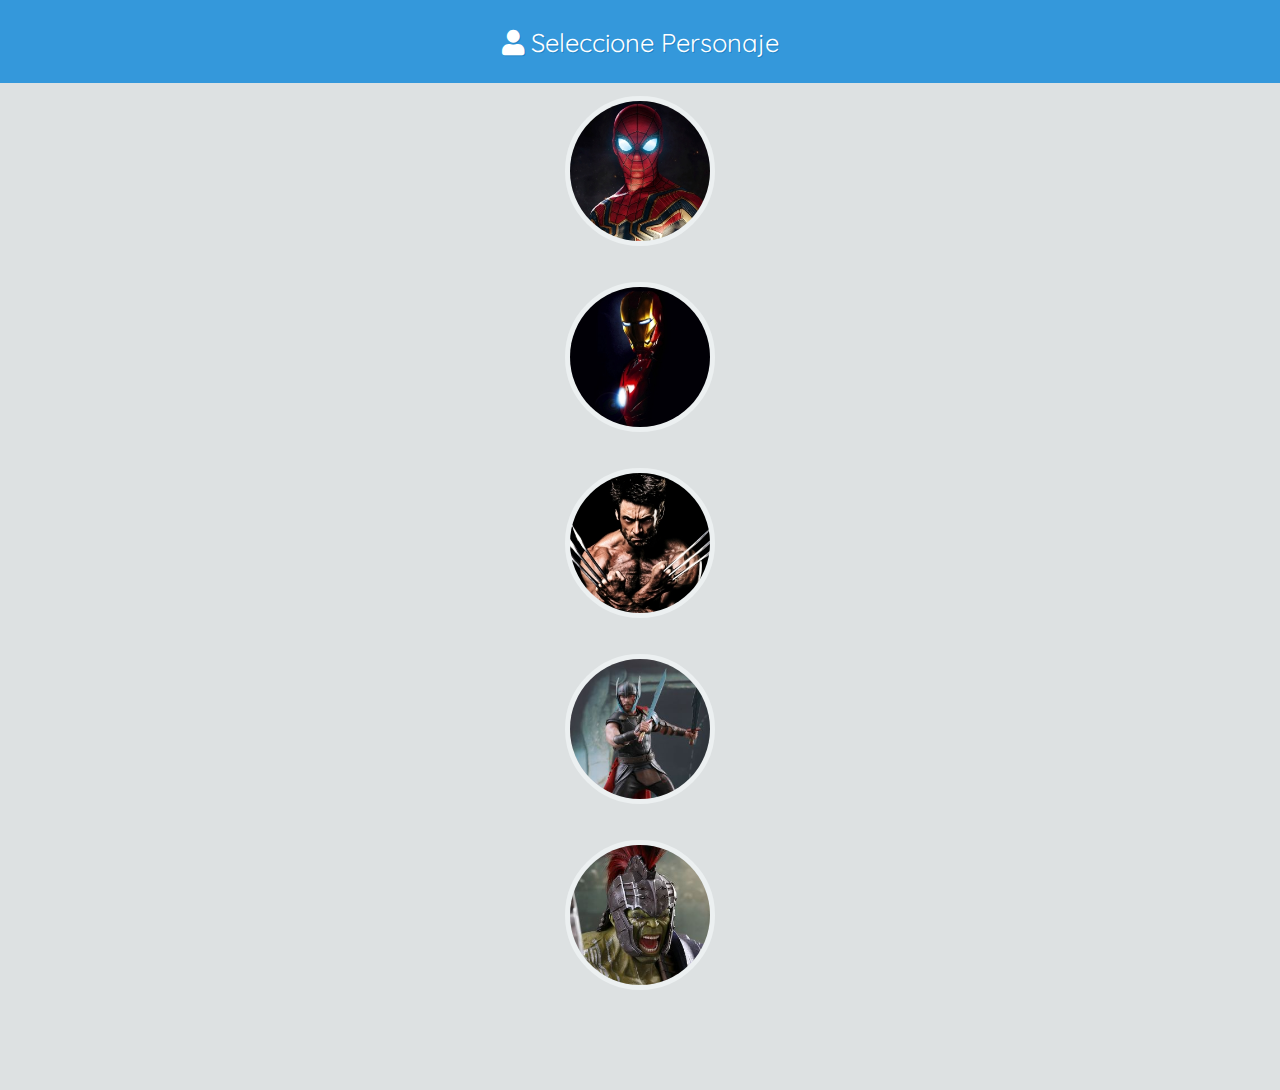
<file: 06-twittor/index.html>
<!DOCTYPE html>
<html lang="en">
<head>
    <meta charset="UTF-8">
    <meta name="viewport" content="width=device-width, initial-scale=1.0, height=device-height, viewport-fit=cover ">
    <meta http-equiv="X-UA-Compatible" content="ie=edge">
    <title>Twittor</title>

    <link href='https://fonts.googleapis.com/css?family=Quicksand:300,400' rel='stylesheet' type='text/css'>
	<link href='https://fonts.googleapis.com/css?family=Lato:400,300' rel='stylesheet' type='text/css'>
	<link rel="stylesheet" href="https://use.fontawesome.com/releases/v5.3.1/css/all.css">

    <link rel="stylesheet" href="css/style.css">
    <link rel="stylesheet" href="css/animate.css">
    <link rel="manifest" href="manifest.json">

    <link rel="shortcut icon" type="image/ico" href="img/favicon.ico"/>
    <!-- Android -->
    <meta name="theme-color" content="#3498db">

    <!-- IOS PWA -->

    <meta name="apple-mobile-web-app-capable" content="yes">
    
    <link rel="apple-touch-icon" href="touch-icon-iphone.png">
    <link rel="apple-touch-icon" sizes="152x152" href="touch-icon-ipad.png">
    <link rel="apple-touch-icon" sizes="180x180" href="touch-icon-iphone-retina.png">
    <link rel="apple-touch-icon" sizes="167x167" href="touch-icon-ipad-retina.png">
    <meta name="apple-mobile-web-app-status-bar-style" content="default">
</head>
<body>
        <!-- Titulo -->
        <span class="first"> 
            <span id="salir-btn" class="fa fa-sign-out-alt out oculto animated fadeIn"></span>
            <span id="titulo">
                    <i class="fa fa-user"></i>
                Seleccione Personaje</span>
            <span id="nuevo-btn" class="fa fa-pen-square new oculto animated fadeIn fast"></span>
        </span>
        <!-- Fin Titulo -->

        <!-- Modal -->
        <div id="modal" class="oculto">
            <img id="modal-avatar" src="img/avatars/spiderman.jpg">

            <span class="first"> 
                <span id="titulo-modal">Nuevo mensaje</span>
                <span id="cancel-btn" class="fa fa-times"></span>
            </span>
            

            <div class="nuevo-mensaje">
                <textarea id="txtMensaje" placeholder="Nuevo mensaje..." rows="5"></textarea>
            </div>

            
            <!-- boton de enviar -->

            <div id="post-btn" class="fab">
                <i class="fa fa-paper-plane"></i>
            </div>

            <div id="post-btn" class="fab-marker">
                <i class="fa fa-map-marker-alt"></i>
            </div>

            <div id="post-btn" class="fab-photo">
                <i class="fa fa-image"></i>
            </div>

        </div>
        <!-- Fin Modal -->


        <!-- Seleccion de personaje -->
        <div id="seleccion" class="seleccion animated fadeIn fast" align="center">
        
            <div>
                <img data-user="spiderman" src="img/avatars/spiderman.jpg" alt="spiderman" class="seleccion-avatar">
            </div>

            <div>
                <img data-user="ironman" src="img/avatars/ironman.jpg" alt="ironman" class="seleccion-avatar">
            </div>

            <div>
                <img data-user="wolverine" src="img/avatars/wolverine.jpg" alt="wolverine" class="seleccion-avatar">
            </div>

            <div>
                <img data-user="thor" src="img/avatars/thor.jpg" alt="thor" class="seleccion-avatar">
            </div>

            <div>
                <img data-user="hulk" src="img/avatars/hulk.jpg" alt="hulk" class="seleccion-avatar">
            </div>

        </div>

        <!-- FIN Seleccion de personaje -->

        <!-- Lista de mensajes -->
        <ul id="timeline" class="timeline oculto">
            
            <!-- Mensaje -->
            <li class="animated fadeIn fast">
                <div class="avatar">
                    <img src="img/avatars/spiderman.jpg">
                </div>
                <div class="bubble-container">
                    <div class="bubble">
                        <h3>@spiderman</h3>
                        <br/>
                        La tía May, hizo unos panqueques en forma de ironman!
                    </div>
                    
                    <div class="arrow"></div>
                </div>
            </li>
            <!-- Fin del mensaje -->

        </ul>
        <!-- Fin Lista de mensajes -->


      
    
        <script src="js/libs/jquery.js"></script>
        <script src="js/app.js"></script>
    
</body>
</html>
</file>
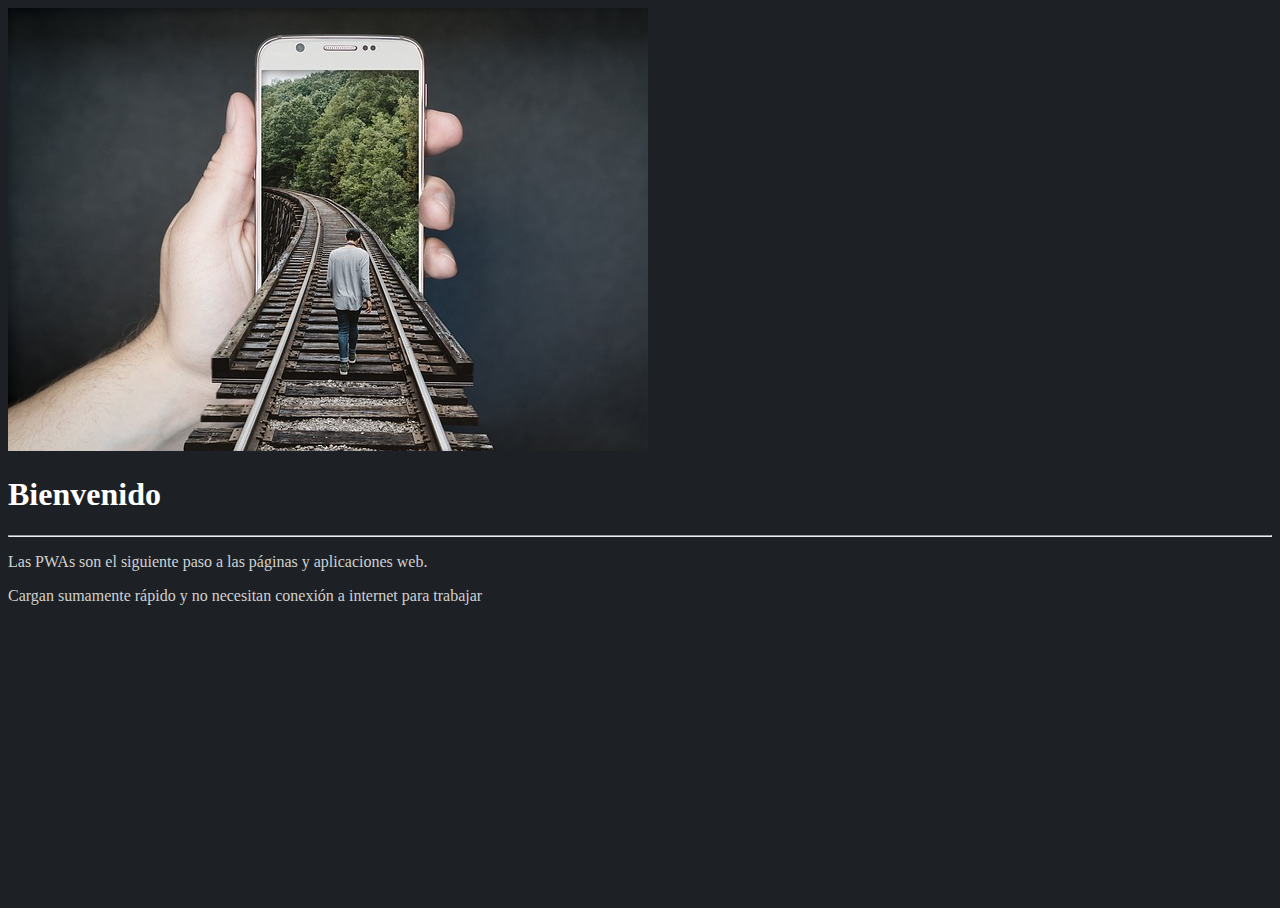
<file: 4-sw-ciclo-vida/index.html>
<!DOCTYPE html>
<html lang="en">
<head>
    <meta charset="UTF-8">
    <meta name="viewport" content="width=device-width, initial-scale=1.0">
    <meta http-equiv="X-UA-Compatible" content="ie=edge">
    <title>Mi PWA</title>

    <link rel="stylesheet" href="https://stackpath.bootstrapcdn.com/bootstrap/4.1.3/css/bootstrap.min.css" integrity="sha384-MCw98/SFnGE8fJT3GXwEOngsV7Zt27NXFoaoApmYm81iuXoPkFOJwJ8ERdknLPMO" crossorigin="anonymous">
    <link rel="stylesheet" href="css/style.css">
</head>
<body class="container p-3">

    <img src="img/main.jpg" alt="Vías del tren" class="img-fluid">
    
    <h1>Bienvenido</h1>
    <hr>

    <p>
        Las PWAs son el siguiente paso a las páginas y aplicaciones web.
    </p>
    <p>
        Cargan sumamente rápido y no necesitan conexión a internet para trabajar
    </p>



    <script src="js/app.js"></script>

</body>
</html>
</file>
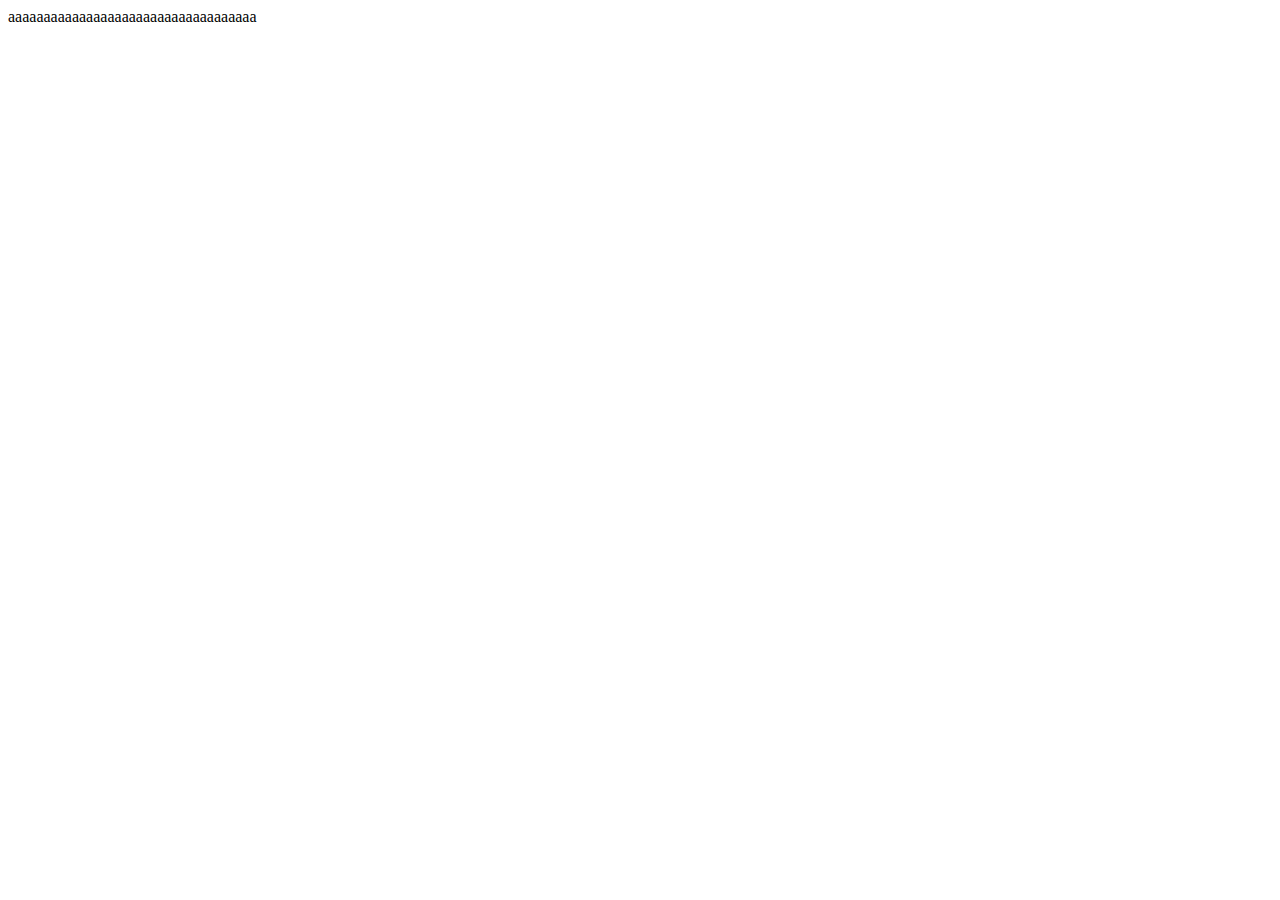
<file: 05-cache-offline-inicio/pages/offline.html>
<!DOCTYPE html>
<html lang="en">
<head>
  <meta charset="UTF-8">
  <meta name="viewport" content="width=device-width, initial-scale=1.0">
  <meta http-equiv="X-UA-Compatible" content="ie=edge">
  <title>Document</title>
</head>
<body>
  aaaaaaaaaaaaaaaaaaaaaaaaaaaaaaaaaaa
</body>
</html>
</file>
<file: 06-twittor/css/style.css>
* {
    box-sizing: border-box;
    -moz-box-sizing: border-box;
    -webkit-box-sizing: border-box;
    font-family: 'Quicksand';
  }
  
  html, body {
    margin: 0px !important;
    color: #7f8c8d;
    font-size: 16px;
    background-color: #dde1e2; 
    width: 100%;
    /* para que cuando baje no recargue la pagina */
    overscroll-behavior-y: content;
}

/* Personalizados */
.oculto {
  display: none !important;
}

.seleccion {
  margin-top: 6em;
  display: block;
  margin-bottom: 6em;
}

.seleccion div {
  margin-top: 2em;
}

.seleccion-avatar {
  width: 150px;
  -webkit-border-radius: 50%;
  -moz-border-radius: 50%;
  -ms-border-radius: 50%;
  -o-border-radius: 50%;
  border-radius: 50%;
  border: 5px solid #ecf0f1;
  position: relative; 
}

/* Modal */
#modal { 
  position: fixed;
  top: 1000px;
  height: 100%;
  width: 100%;
  background-color: #ecf0f1;
  z-index: 999;
  opacity: 0;
}



#modal-avatar {
  width: 50px;
  -webkit-border-radius: 50%;
  -moz-border-radius: 50%;
  -ms-border-radius: 50%;
  -o-border-radius: 50%;
  border-radius: 50%;
  border: 2px solid #ecf0f1;
  position: absolute;
  right: 15px;
  top: 20px;
  z-index: 99999;
}

.nuevo-mensaje {
  margin-top: 6em;
  padding-left: 5px;
  padding-right: 5px;
}

.nuevo-mensaje div{
  display: inline;
  float: left;
}

.div-img {
  width: 60px;
}

.div-mensaje {
  width: 100%;
}

#cancel-btn {
  position: absolute;
  left: 5%;
  z-index: 9999;
}

textarea {
  -webkit-box-sizing: border-box;
  -moz-box-sizing: border-box;
  box-sizing: border-box;
  
  font-size: 18px;
  padding: 10px;

  width: 100%;
  resize: none;
  outline: none !important;
  border-radius: 5px;
  border: 0px;
}

.fab {
  width: 70px;
  height: 70px;
  background-color: #3498db;
  border-radius: 50%;
  box-shadow: 0 2px 6px 0 #666;
  transition: all 0.1s ease-in-out;

  font-size: 30px;
  color: white;
  text-align: center;
  line-height: 70px;

  position: fixed;
  right: 20px;
  bottom: 50px;
}

.fab-marker {
  width: 50px;
  height: 50px;
  background-color: #00ac09;
  border-radius: 50%;
  box-shadow: 0 2px 6px 0 #666;
  transition: all 0.1s ease-in-out;

  font-size: 20px;
  color: white;
  text-align: center;
  line-height: 55px;

  position: fixed;
  left: 20px;
  bottom: 50px;
}

.fab-photo {
  width: 50px;
  height: 50px;
  background-color: #470494;
  border-radius: 50%;
  box-shadow: 0 2px 6px 0 #666;
  transition: all 0.1s ease-in-out;

  font-size: 20px;
  color: white;
  text-align: center;
  line-height: 55px;

  position: fixed;
  left: 80px;
  bottom: 50px;
}



  .bubble {
    width: 100%;
    padding: .5em 1em;
    line-height: 1.4em;
    padding: 20px;
    background-color: #ecf0f1;
    position: relative;
    -webkit-border-radius: 8px;
    -moz-border-radius: 8px;
    -ms-border-radius: 8px;
    -o-border-radius: 8px;
    border-radius: 8px;
    text-align: left;
    display: inline-block; 
  }
    .bubble:hover > .over-bubble {
      opacity: 1; 
    }
  
  .bubble-container {
    width: 75%;
    display: block;
    position: relative;
    padding-left: 20px;
    vertical-align: top;
    display: inline-block; }
  
  .arrow {
    content: '';
    display: block;
    position: absolute;
    left: 10px;
    top: 10%;
    height: 0;
    width: 0;
    border-top: 20px solid transparent;
    border-bottom: 20px solid transparent;
    border-right: 20px solid #ecf0f1; }
  
  .timeline {
    margin-top: 6em;
    width: 100%;
    display: block;
    list-style-type: none;
    background-color: #dde1e2;
    padding-bottom: 2em;
    padding-left: 0px;
    margin-bottom: 2em; 
  }
    .timeline li {
      padding: 1em 0; 
    }
    .timeline li:nth-child(even) {
      background-color: #d3d7d8; 
    }
  
  .avatar {
    width: 18%;
    display: inline-block;
    vertical-align: top;
    position: relative;
    overflow: hidden;
    margin-left: 2%; 
  }

    .avatar img {
      width: 100%;
      -webkit-border-radius: 50%;
      -moz-border-radius: 50%;
      -ms-border-radius: 50%;
      -o-border-radius: 50%;
      border-radius: 50%;
      border: 5px solid #ecf0f1;
      position: relative; 
    }
    .avatar:hover > .hover {
      cursor: pointer;
      opacity: 1; }
  

  .first {
    width: 100%;
    display: block;
    position: fixed;
    z-index: 999;
    top: 0px;

    margin: auto;
    background-color: #3498db;
    text-shadow: #2084c7 1px 1px 0;
    padding: 1em 0 !important;
    color: white;
    text-align: center;
    /* margin-top: 1em; */
    font-family: "Lato";
    font-size: 1.6em;
}

/* Iphone X fix */
@media only screen 
and (device-width : 375px) 
and (device-height : 812px) 
and (-webkit-device-pixel-ratio : 3) {
  
    
    #titulo, #titulo-mensaje {
      position: relative;
      top: 10px;
    }

    #cancel-btn {
      top: 40px !important;
    }
    
    .new {
      top: 40px !important;
    }
    
    .out {
      top: 40px !important;
    }

}

  
  .icon-twitter {
    font-size: 1.5em; }
  
  .new {
    position: absolute;
    right: 5%; 
    top: 30px;
  }

  .out {
    position: absolute;
    left: 5%;
    top: 30px;
  }
  
  .over-bubble {
    line-height: 1.4em;
    padding-top: 10%;
    background-color: rgba(236, 240, 241, 0.8);
    position: relative;
    -webkit-border-radius: 8px;
    -moz-border-radius: 8px;
    -ms-border-radius: 8px;
    -o-border-radius: 8px;
    border-radius: 8px;
    text-align: center;
    display: inline-block;
    position: absolute !important;
    height: 100%;
    width: 100%;
    opacity: 0;
    top: 0;
    left: 0;
    z-index: 999;
    -webkit-transition-property: all;
    -moz-transition-property: all;
    -o-transition-property: all;
    transition-property: all;
    -webkit-transition-duration: 0.3s;
    -moz-transition-duration: 0.3s;
    -o-transition-duration: 0.3s;
    transition-duration: 0.3s;
    -webkit-transition-timing-function: ease-in;
    -moz-transition-timing-function: ease-in;
    -o-transition-timing-function: ease-in;
    transition-timing-function: ease-in;
    font-size: 2.8em;
    text-shadow: white 1px 1px 0; }
  
  .action {
    margin-right: .3em;
    -webkit-transition-property: all;
    -moz-transition-property: all;
    -o-transition-property: all;
    transition-property: all;
    -webkit-transition-duration: 0.2s;
    -moz-transition-duration: 0.2s;
    -o-transition-duration: 0.2s;
    transition-duration: 0.2s;
    -webkit-transition-timing-function: ease-in;
    -moz-transition-timing-function: ease-in;
    -o-transition-timing-function: ease-in;
    transition-timing-function: ease-in; }
  
  .icon-star {
    -webkit-transition-property: all;
    -moz-transition-property: all;
    -o-transition-property: all;
    transition-property: all;
    -webkit-transition-duration: 0.2s;
    -moz-transition-duration: 0.2s;
    -o-transition-duration: 0.2s;
    transition-duration: 0.2s;
    -webkit-transition-timing-function: ease;
    -moz-transition-timing-function: ease;
    -o-transition-timing-function: ease;
    transition-timing-function: ease; }
    .icon-star:hover {
      cursor: pointer;
      color: #f39c12; }
  
  .icon-retweet {
    -webkit-transition-property: all;
    -moz-transition-property: all;
    -o-transition-property: all;
    transition-property: all;
    -webkit-transition-duration: 0.2s;
    -moz-transition-duration: 0.2s;
    -o-transition-duration: 0.2s;
    transition-duration: 0.2s;
    -webkit-transition-timing-function: ease;
    -moz-transition-timing-function: ease;
    -o-transition-timing-function: ease;
    transition-timing-function: ease; }
    .icon-retweet:hover {
      cursor: pointer;
      color: #16a085; }
  
  .icon-mail-reply {
    -webkit-transition-property: all;
    -moz-transition-property: all;
    -o-transition-property: all;
    transition-property: all;
    -webkit-transition-duration: 0.2s;
    -moz-transition-duration: 0.2s;
    -o-transition-duration: 0.2s;
    transition-duration: 0.2s;
    -webkit-transition-timing-function: ease;
    -moz-transition-timing-function: ease;
    -o-transition-timing-function: ease;
    transition-timing-function: ease; }
    .icon-mail-reply:hover {
      cursor: pointer;
      color: #3498db; }
  
  h3 {
    font-size: 1.2em;
    font-weight: bold;
    font-family: 'Lato';
    display: inline-block;
    margin-top: .1em;
    margin-bottom: .2em;
    color: #95a5a6; 
}
  
  .retweet {
    position: absolute;
    opacity: 1;
    top: 0;
    right: 1em;
    display: block;
    background-color: #16a085;
    padding: 4px;
    -moz-border-radius-bottomleft: 5px;
    -webkit-border-bottom-left-radius: 5px;
    border-bottom-left-radius: 5px;
    -moz-border-radius-bottomright: 5px;
    -webkit-border-bottom-right-radius: 5px;
    border-bottom-right-radius: 5px; }
    .retweet .icon-retweet {
      color: white;
      margin: auto;
      width: 100%;
      display: block;
      font-size: 1.2em; }
  
.retweet div {
    color: white;
}
</file>
<file: 4-sw-ciclo-vida/css/style.css>
html, body {
    height: 100%;
    background-color: #1D2125;
}

h1,h2,h3,h4,h5 {
    color: white;
}

hr {
    background-color: white;
}

p{
    color: #D1D1D1;
}
</file>
